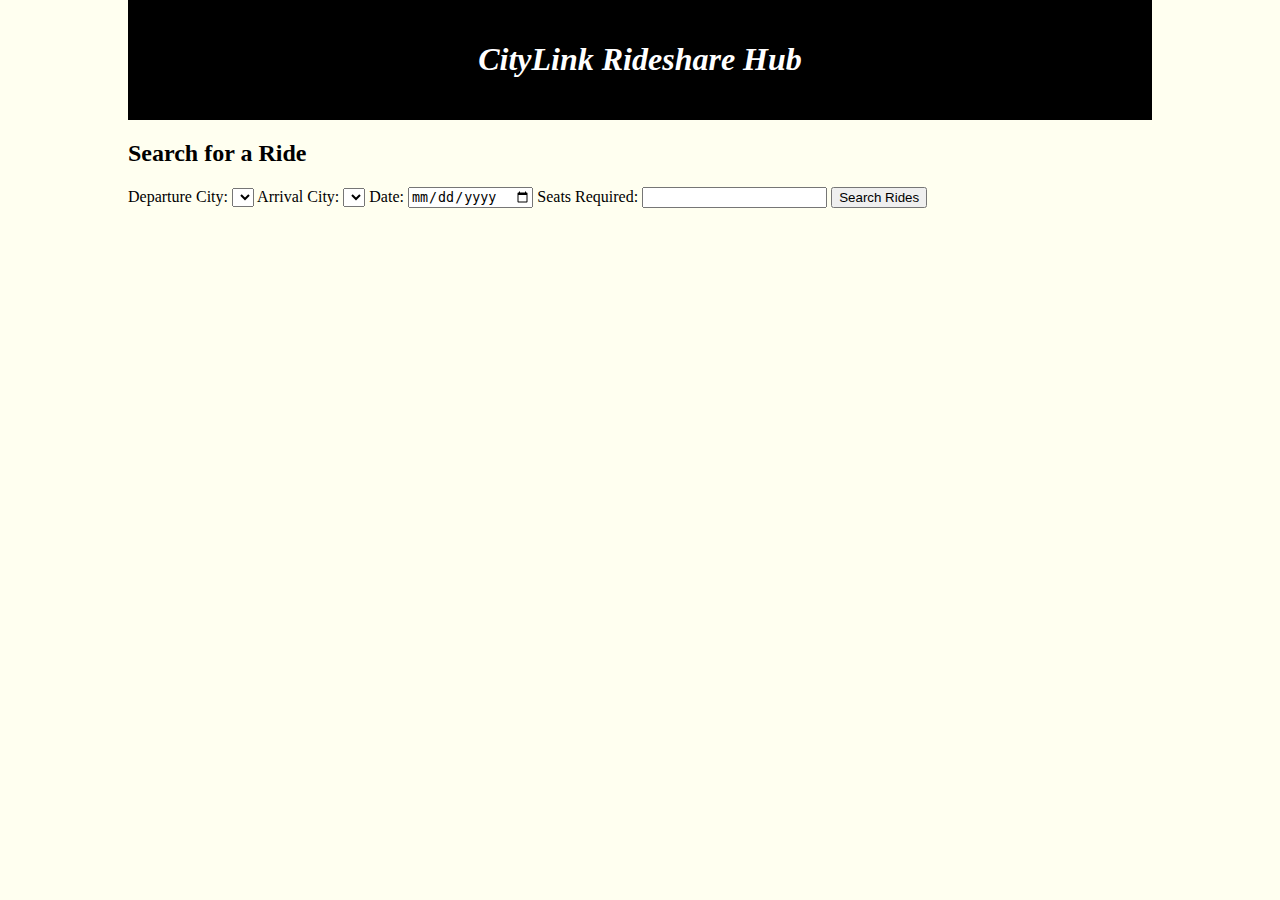
<file: RideShare Frontend/HomePage/HomePage.html>
<!DOCTYPE html>
<html lang="en">
<head>
    <meta charset="UTF-8">
    <meta name="viewport" content="width=device-width, initial-scale=1.0">
    <title>CityLink Rideshare Hub Home</title>
    <link rel="stylesheet" href="HomePage.css">
</head>
<body>
    <div class="container">
        <header>
            <h1>CityLink Rideshare Hub</h1>
        </header>
        <h2><b>Search for a Ride</b></h2>
        <form id="search-ride-form">
            <label for="departure-city">Departure City:</label>
            <select id="departure-city" required></select>

            <label for="arrival-city">Arrival City:</label>
            <select id="arrival-city" required></select>

            <label for="date">Date:</label>
            <input type="date" id="date" required>

            <label for="seats-required">Seats Required:</label>
            <input type="number" id="seats-required" min="1" required>

            <button type="submit">Search Rides</button>
        </form>
        <div id="rides-list"></div>
    </div>
    <script src="HomePage.js"></script>
</body>
</html>
</file>
<file: RideShare Frontend/HomePage/HomePage.css>
body {
    font-family: 'Times New Roman', serif;
    margin: 0;
    padding: 0;
    background-color: #fffff0; /* Cream background */
    color: black;
}

.container {
    width: 80%;
    margin: auto;
}

header {
    background-color: black; /* Background color for header */
    color: white; /* Text color for header */
    padding: 20px 0;
    text-align: center;
}

header h1 {
    font-style: italic; /* Italicized font style */
    font-weight: bold; /* Bold font weight */
}

.category {
    display: flex;
    justify-content: space-between;
    align-items: center;
    border-bottom: 2px solid black;
    padding: 20px;
    margin: 20px 0;
}

.text-content {
    width: 50%;
}

.image-content {
    width: 50%;
    display: flex;
    justify-content: flex-end; /* Align image to the right */
}

.image-content img {
    width: auto;
    max-height: 120px; /* Adjust as needed */
    border-radius: 10px; /* Rounded corners for images */
    margin-left: 20px; /* Added space to the left of the image */
}

.category h2 {
    font-size: 2rem;
    color: black;
}

.category p {
    font-size: 1rem;
    margin-bottom: 10px;
}

.category button {
    background-color: black;
    color: white;
    border: none;
    padding: 10px 20px;
    cursor: pointer;
    transition: background-color 0.3s;
    border-radius: 5px;
}

.category button:hover {
    background-color: #555;
}

@media (max-width: 768px) {
    .container {
        width: 95%;
    }

    .category {
        flex-direction: column;
    }

    .text-content, .image-content img {
        width: 100%;
    }

    .category h2 {
        font-size: 1.5rem;
    }

    .category button {
        padding: 8px 16px;
    }
    
    header {
        padding: 10px 0; /* Adjust padding for smaller screens */
    }
}
</file>
